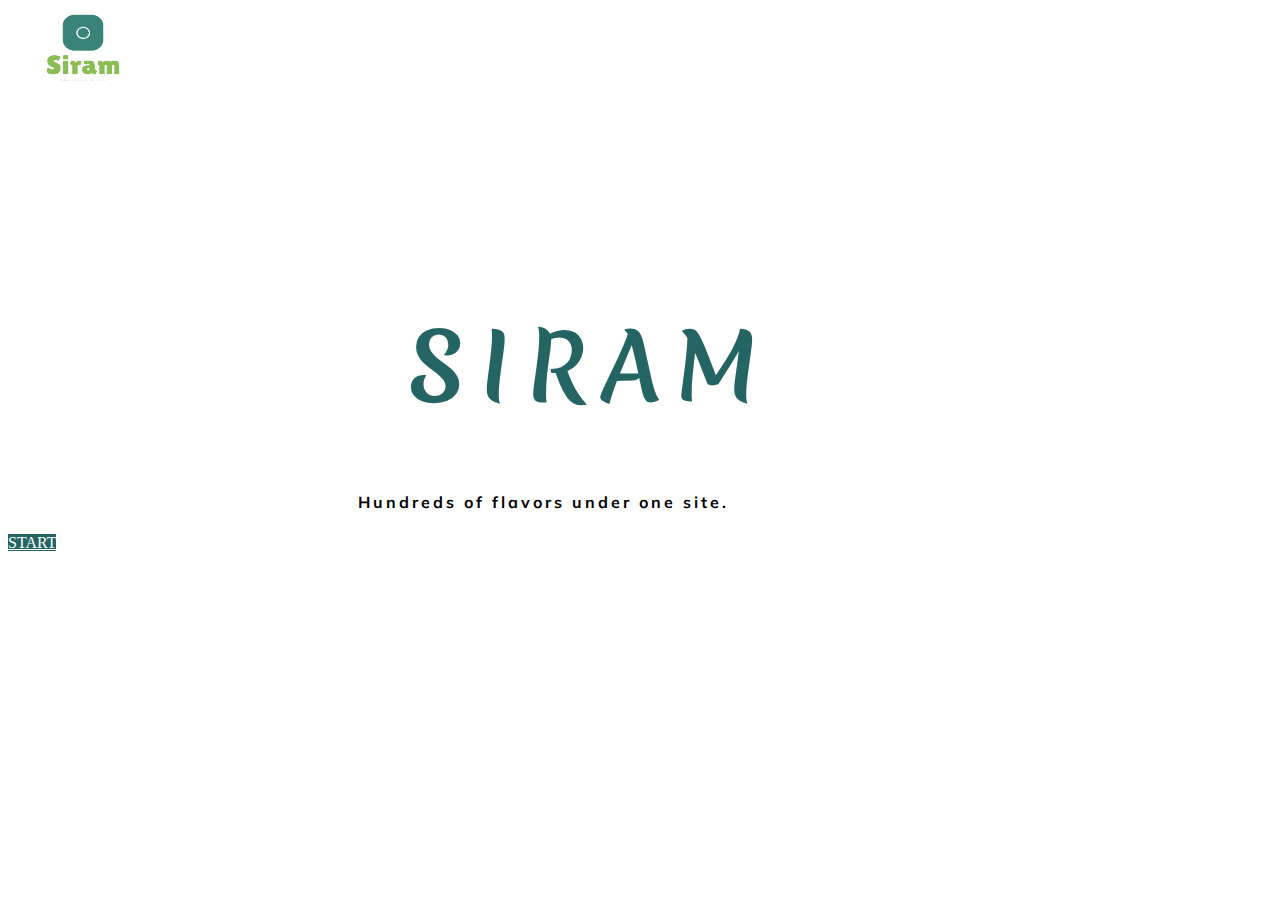
<file: index.html>
<!DOCTYPE html>
<html lang="en">
<head>
    <meta charset="UTF-8">
    <meta http-equiv="X-UA-Compatible" content="IE=edge">
    <meta name="viewport" content="width=device-width, initial-scale=1.0">
    <title>Major Project</title>
    <link href="https://cdn.jsdelivr.net/npm/bootstrap@5.2.3/dist/css/bootstrap.min.css" rel="stylesheet" integrity="sha384-rbsA2VBKQhggwzxH7pPCaAqO46MgnOM80zW1RWuH61DGLwZJEdK2Kadq2F9CUG65" crossorigin="anonymous">    <link rel="stylesheet" href="https://cdnjs.cloudflare.com/ajax/libs/font-awesome/4.7.0/css/font-awesome.min.css">
    <link rel="stylesheet" href="https://cdnjs.cloudflare.com/ajax/libs/font-awesome/4.7.0/css/font-awesome.min.css">
    <link rel="stylesheet" href="https://fonts.googleapis.com/css?family=Mulish">
    <link rel="stylesheet" href="https://fonts.googleapis.com/css?family=Merienda">

    <style>



        label {
            color: #246563;
            font-weight: bold;

        }


        .searchbar{
            display: flex;
            
        }

        .form-control{
            background: transparent;
            border: none;
        }

        header{
            background-image: url("https://images.pexels.com/photos/616358/pexels-photo-616358.jpeg?auto=compress&cs=tinysrgb&w=1260&h=750&dpr=1");
            background-repeat: no-repeat;
            background-size: cover;
            height: 100vh;
        }

        .signupbutton{
            border: 0;
            background-color:#246563;
            color: white;

        }

        .btn{
            border: none;

        }

        h1{
            margin-top: 200px;
            margin-left: 600px;
            letter-spacing: 3px;
            font-weight: bolder;
            font-family: "Merienda", sans-serif;
            letter-spacing: 15px;
            font-size: 90px;
            color: #246563;
        }

        h4{
            margin-top: 10px;
            margin-left: 550px;
            letter-spacing: 3px;
            font-family: "Mulish", sans-serif;
        }

        .container-fluid{
            padding-top: 20px;
        }




        @media screen and (min-width: 375px) and (max-width: 767px){

                header{
                    overflow: scroll;
                }

                .texthide{
                    font-size: 0;
                }

                .btn:hover + .texthide{
                    font-size: x-small;
                    display: block;
                 }

                 .signupbutton{
                    
                    font-size: 8px;
            
                 }

                 .btn{
                    font-size: 8px;
                 }

                 h1{
                    margin-top: 50px;
                    margin-left: 120px;
                    font-size: 20px;
                 }

                 h4{
                    margin-top: 5px;
                    margin-left: 60px;
                    font-size: 10px;
                 }

                 

                
                 
               

            }

            @media screen and (min-width: 768px) and (max-width: 1024px){
                .texthide{
                    font-size: 0;
                }

                .btn:hover + .texthide{
                    font-size: medium;
                    display: block;
                 }

                header{
                    overflow: scroll;
                }

                .signupbutton{
                    font-size: 10px;
                }

                h1{
                    margin-top: 100px;
                    margin-left: 200px;
                }

                h4{
                    margin-left: 130px;
                }
            }

            @media screen and (min-width: 950px) and (max-width: 1280px){
                h1{
                    margin-left: 400px;
                }

                h4{
                    margin-left: 350px;
                }
            }

        

    
        
        
        

    </style>

</head>


<body>

    <header>


    
    <div class="container-fluid">

        <div class="row p-3 ">
            <div class="col">
                <img src="siram-logo.png" style="width:150px ; height: 100px; margin-top: -30px;">
    
            </div>
    
            <!--
            <div class="col border border-1 rounded-pill">
    
                <div class="searchbar">
                    <input type="text" class="form-control" placeholder="Search.." >
                    <i class=" fa fa-search mt-2" type="submit"></i>
                </div>
        
    
            </div>
            -->
    
    
      
    
        </div>
    

    </div>
    
    <h1> SIRAM</h1>
    <h4>Hundreds of flavors under one site.</h4>

    <div class="col d-flex justify-content-center">
        <a type="button" class="signupbutton btn" href="homepage.html">START</a>
    </div>
</header>



 
    
</body>
</html>
</file>
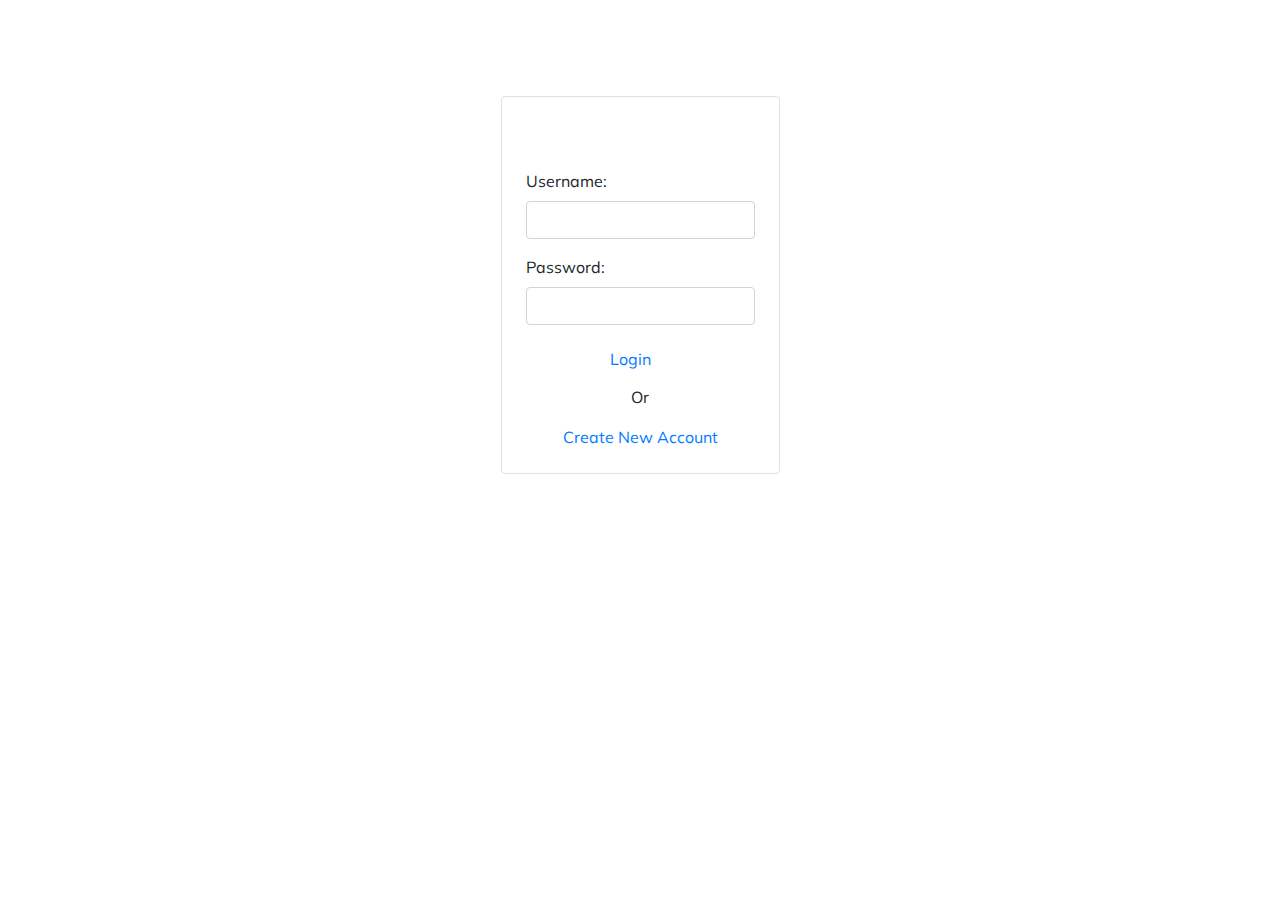
<file: Login.html>
<!DOCTYPE html>
<html lang="en">
<head>
    <meta charset="UTF-8">
    <meta http-equiv="X-UA-Compatible" content="IE=edge">
    <meta name="viewport" content="width=device-width, initial-scale=1.0">
    <title>Sign Up/ Login</title>
    <link rel="stylesheet" href="https://cdn.jsdelivr.net/npm/bootstrap@4.3.1/dist/css/bootstrap.min.css" integrity="sha384-ggOyR0iXCbMQv3Xipma34MD+dH/1fQ784/j6cY/iJTQUOhcWr7x9JvoRxT2MZw1T" crossorigin="anonymous">
    <link rel="stylesheet" href="https://cdnjs.cloudflare.com/ajax/libs/font-awesome/4.7.0/css/font-awesome.min.css">
    <link rel="stylesheet" href="https://fonts.googleapis.com/css?family=Mulish">
    <link rel="stylesheet" href="https://fonts.googleapis.com/css?family=Merienda">
    <link rel="stylesheet" type="text/css" href="style.css">

    <style>
        .container{
            display: flex;
            justify-content: center;
            
        }
    </style>

</head>
<body>

    <div class="container mt-5">

        <form class="mt-5 p-4 border border-1 rounded">
            <div class="mb-3 mt-5">
                <label for="FName" class="form-label">Username:</label>
                <input type="text" class="form-control" id="FName" required>
            </div>

            <div class="mb-3">
                <label for="Password" class="form-label">Password:</label>
                <input type="password" class="form-control" id="Password" required>
            </div>
            <div class="d-grid col-6 mx-auto">
                <a button class="btn btn-outline-primary mb-2" type="submit" href="homepage.html">Login</a>
            </div>

            <div class="mx-auto text-center">
                <p>Or</p>
                <a href="Signup.html">Create New Account</a>
            </div>
              
          </form>

    </div>
    
</body>
</html>
</file>
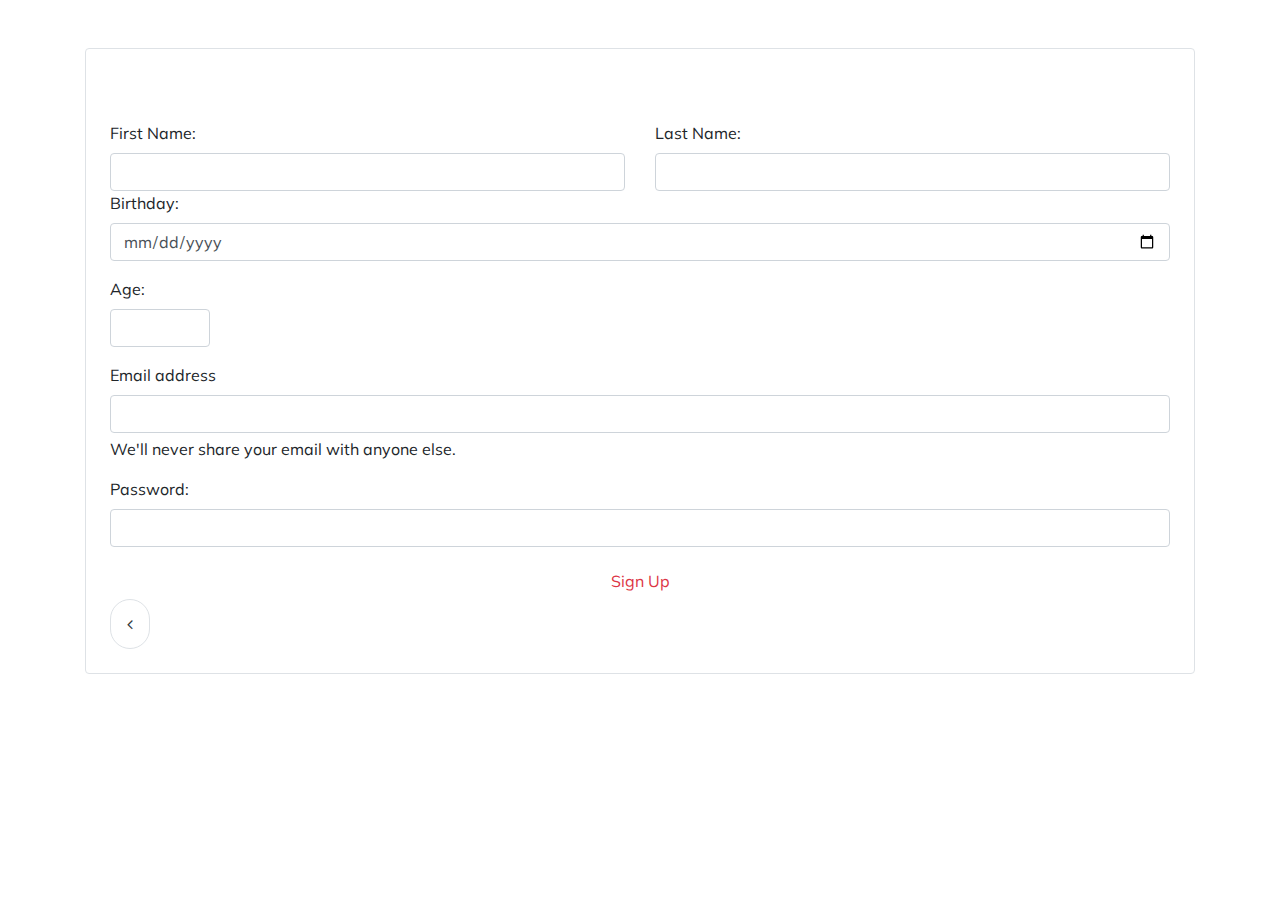
<file: Signup.html>
<!DOCTYPE html>
<html lang="en">
<head>
    <meta charset="UTF-8">
    <meta http-equiv="X-UA-Compatible" content="IE=edge">
    <meta name="viewport" content="width=device-width, initial-scale=1.0">
    <title>Sign Up/ Login</title>
    <link rel="stylesheet" href="https://cdn.jsdelivr.net/npm/bootstrap@4.3.1/dist/css/bootstrap.min.css" integrity="sha384-ggOyR0iXCbMQv3Xipma34MD+dH/1fQ784/j6cY/iJTQUOhcWr7x9JvoRxT2MZw1T" crossorigin="anonymous">
    <link rel="stylesheet" href="https://cdnjs.cloudflare.com/ajax/libs/font-awesome/4.7.0/css/font-awesome.min.css">
    <link rel="stylesheet" href="https://fonts.googleapis.com/css?family=Mulish">
    <link rel="stylesheet" href="https://fonts.googleapis.com/css?family=Merienda">
    <link rel="stylesheet" type="text/css" href="style.css">

</head>
<body>

    <div class="container mt-5">

        <form class="p-4 border border-1 rounded">
            <div class="row mt-5">
            <div class=" col">
                <label for="FName" class="form-label">First Name:</label>
                <input type="text" class="form-control" id="FName" required>
            </div>

            <div class="col">
                <label for="LName" class="form-label">Last Name:</label>
                <input type="text" class="form-control" id="LName" required>
            </div>
        </div>

            <div class="mb-3">
                <label for="bday" class="form-label">Birthday:</label>
                <input type="date" class="form-control" id="bday" required>
            </div>

            <div class="mb-3">
                <label for="age" class="form-label">Age:</label>
                <input type="number" style="width: 100px;" class="form-control" id="age" min="18" required>
            </div>

            <div class="mb-3">
              <label for="exampleInputEmail1" class="form-label">Email address</label>
              <input type="email" class="form-control" id="exampleInputEmail1" aria-describedby="emailHelp" required>
              <div id="emailHelp" class="form-text">We'll never share your email with anyone else.</div>
            </div>

            <div class="mb-3">
                <label for="Password" class="form-label">Password:</label>
                <input type="password" class="form-control" id="Password" required>
            </div>
            <div class="text-center">
                <button class="btn btn-outline-danger" type="submit">Sign Up</button><br>
              </div>

              <a class="backbutton fa fa-angle-left border border-1 rounded-pill p-3 btn btn-outline-dark" aria-hidden="true" href="Login.html"></a>
                <p class="hide">Back</p>
          </form>

    </div>
    
</body>
</html>
</file>
<file: style.css>
body{
    font-family: "Mulish", sans-serif;
}


.hide{
    display: none;
}


.backbutton:hover + .hide{
    display: block;
    color: black;

}

.btn{
    border: none;
}

.homestyle{
    display: flex;
}

aside{
    background-color: rgb(40, 92, 92);
    
 }

 .usernamecaption{
    font-style: italic;
    text-decoration: none;
 }


.menucaption{
    font-family: "Merienda", sans-serif;
    letter-spacing: 3px;

}

.card-title{
    font-weight: bold;
 }

 .asidecontent{
    font-size: 12px;
    font-weight: bold;
}

.profilecontent{
    margin-left: -30px;
}

.list-group{
    font-weight: bold;
}





@media screen and (min-width: 375px) and (max-width: 767px){

    header{
        overflow: scroll;
    }

    .texthide{
        font-size: 0;
    }

    .btn:hover + .texthide{
        font-size: x-small;
        display: block;
     }

     .signupbutton{
        
        font-size: 8px;

     }

     .btn{
        font-size: 8px;
     }

     h1{
        margin-top: 50px;
        margin-left: 120px;
        font-size: 20px;
     }

     h4{
        margin-top: 5px;
        margin-left: 60px;
        font-size: 10px;
     }
     .sidebar{
        display: none;
     }

     .menucaption{
        font-size: x-small;
     }

     .cakeimg{
        display: none;
     }

     .timer{
        font-size: x-small;
     }

     .recipemargin{
        margin-left: 30px;
        margin-top: -100px;
     }

     .namecaption{
        margin-left: -100px;
     }



 
    
     
   

}

@media screen and (min-width: 768px) and (max-width: 1024px){
    .texthide{
        font-size: 0;
    }

    .btn:hover + .texthide{
        font-size: medium;
        display: block;
     }

    header{
        overflow: scroll;
    }

    .signupbutton{
        font-size: 10px;
    }

    h1{
        margin-top: 100px;
        margin-left: 200px;
    }

    h4{
        margin-left: 130px;
    }

    .number{
        display: none;

    }

    .asidecontent{
        display: none;
    }

    .sidebar{
        display: none;
    }

    
}

@media screen and (min-width: 950px) and (max-width: 1280px){
    h1{
        margin-left: 400px;
    }

    h4{
        margin-left: 350px;
    }

    .namecaption{

        margin-left: -50px;
    }

    .number{
        font-size: 10px;
    }

    .asidecontent{
        font-size: 10px;
    }
}

@media screen and (min-width: 1281px){
    h1{
        margin-left: 400px;
    }

    h4{
        margin-left: 350px;
    }

    .namecaption{

        margin-left: -90px;
    }
}
</file>
